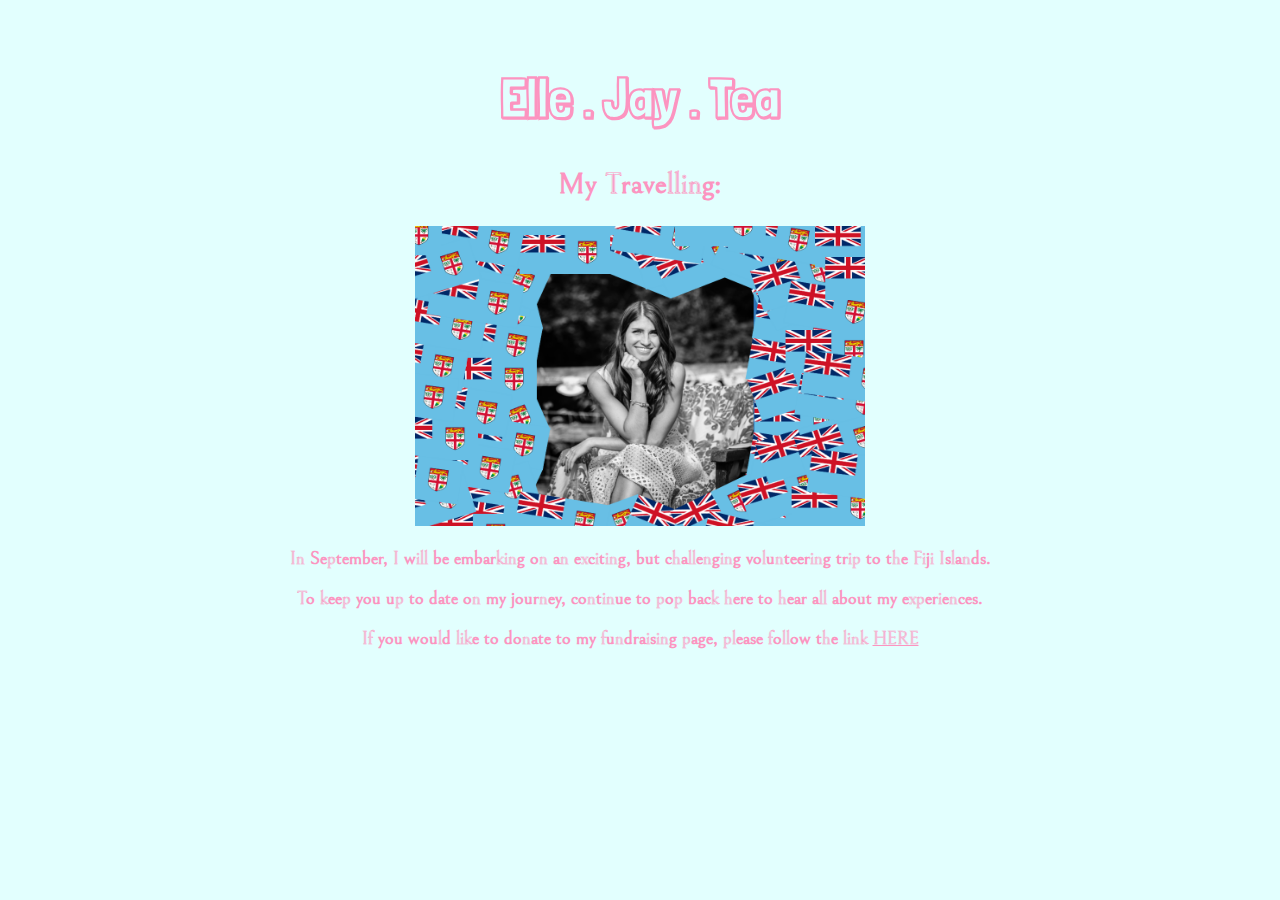
<file: travel.html>
<!DOCTYPE html>
<html>

<head>
  <div>
    <title> My Travelling </title>
      <link rel="stylesheet" type="text/css" href="css/style.css">
      <link href="https://afeld.github.io/emoji-css/emoji.css" rel="stylesheet">
      <link href="https://fonts.googleapis.com/css?family=Bellefair|Londrina+Shadow" rel="stylesheet" type="text/css" href="css/style.css">
    </div>
<meta name="viewport" content="width=device-width, initial-scale=1">
</head>

<body>

  <h1> <strong> <i class="em em-cherry_blossom"></i> Elle . Jay . Tea <i class="em em-cherry_blossom"></i> <strong> </h1>
    <h2> My Travelling: </h2>
      <img  src="fiji.png" alt="fiji" width="450" height="300" >

      <h3> In September, I will be embarking on an exciting, but challenging volunteering trip to the Fiji Islands.</h3>
        <h3> To keep you up to date on my journey, continue to pop back here to hear all about my experiences. </h3>
          <h3> If you would like to donate to my fundraising page, please follow the link  <a href="https://www.gofundme.com/lucy-is-volunteering-in-fiji"> HERE</a> </h3>

</body>
</file>
<file: css/style.css>
h1 {
        color:#fc94c0;
        text-align: center;
        font-family: 'Londrina Shadow', cursive;
        font-size: 55px;
}
h2 { font-size: 30px;
}
body {
      font-family: 'Bellefair', serif;
      color:#fc94c0;
      text-align: center;
      background-color: #e2fffe

}
input {
      border: 0;
      padding: 10px;
      font-size: 18px;
      font-family: 'Bellefair', serif;
    }
    input[type="submit"] {
      background:#fc94c0;
      color: white;
    }
div {
          border: 0;
          padding: 10px;
          font-size: 18px;
          font-family: 'Bellefair', serif;
        }
p {font-size: 18px}
li {list-style-type: none}
ul {
  padding: 10px;
}
a {
  color:#fc94c0;
</file>
